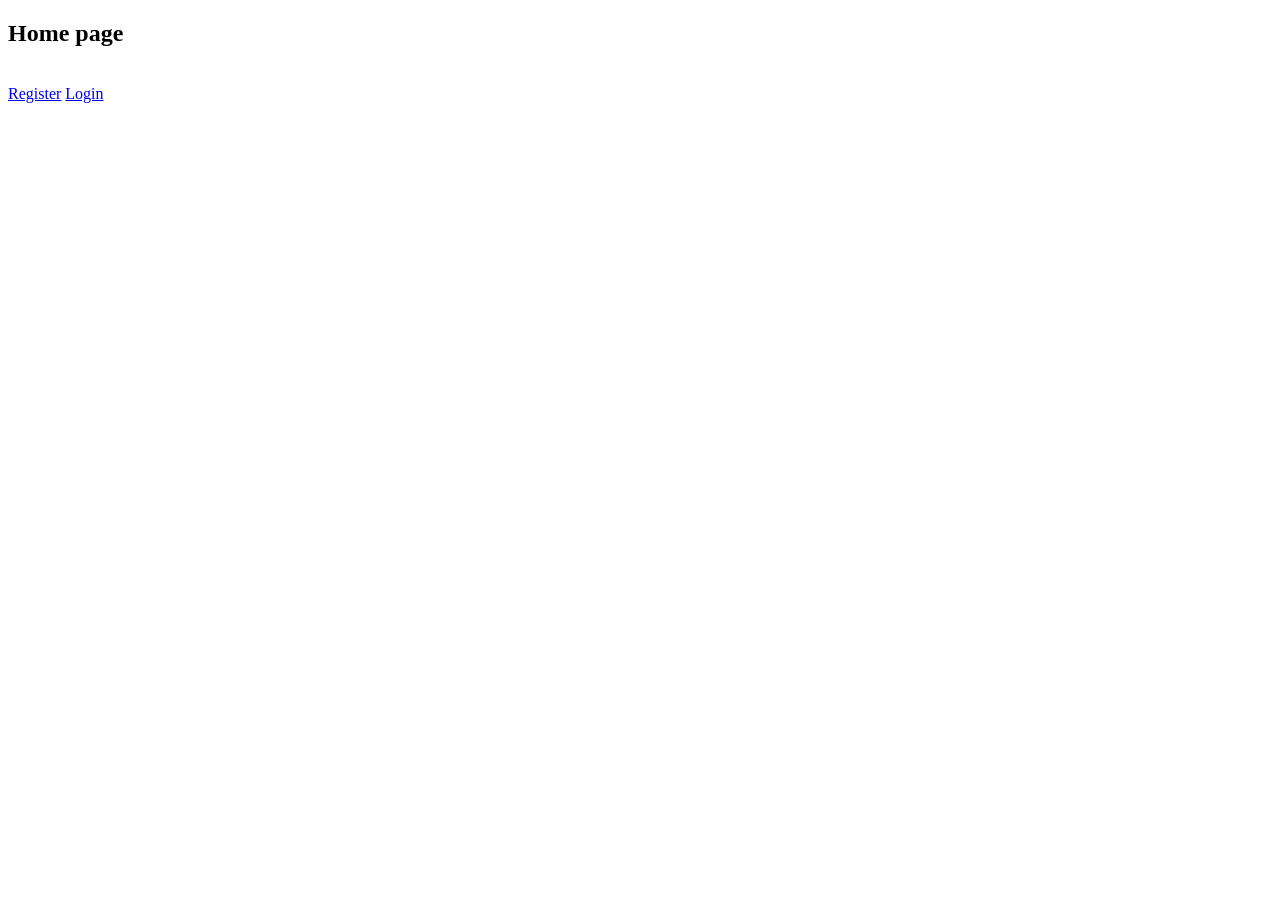
<file: flask_assignment/inter_ques8/templates/index.html>
<!DOCTYPE html>
<html lang="en">
<head>
    <meta charset="UTF-8">
    <meta name="viewport" content="width=device-width, initial-scale=1.0">
    <title>Document</title>
</head>
<body>
            <h2>Home page</h2> <br>
            <a href="/register" class="btn btn-primary mt-3">Register</a> 
            <a href="/login" class="btn btn-dark mt-3">Login</a>
</body>
</html>
</file>
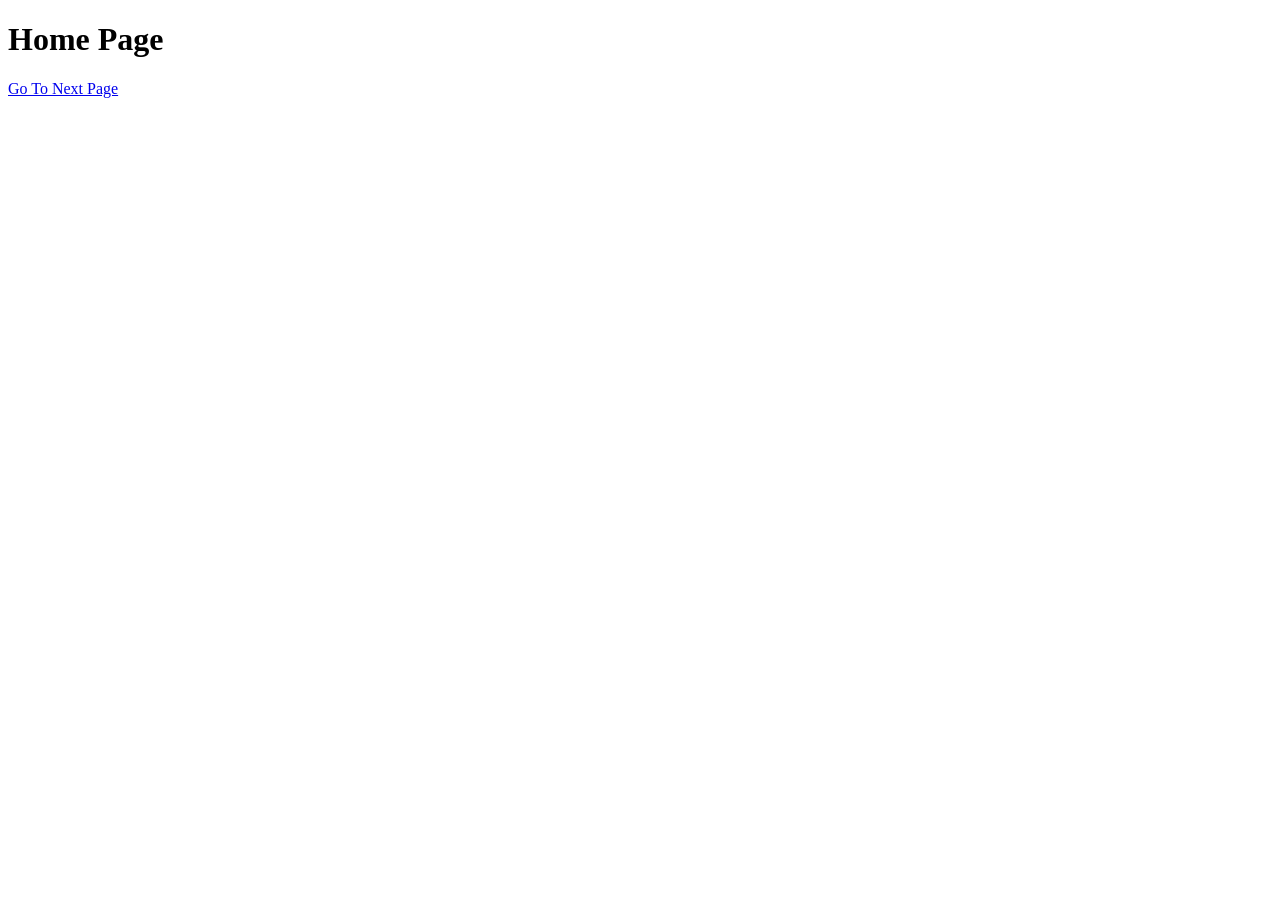
<file: flask_assignment/basic_ques2/templates/home.html>
<!DOCTYPE html>
<html lang="en">
<head>
    <meta charset="UTF-8">
    <meta name="viewport" content="width=device-width, initial-scale=1.0">
    <title>Document</title>
</head>
<body>
    <h1>Home Page</h1>
    <a href="/nextpage">Go To Next Page</a>
    
</body>
</html>
</file>
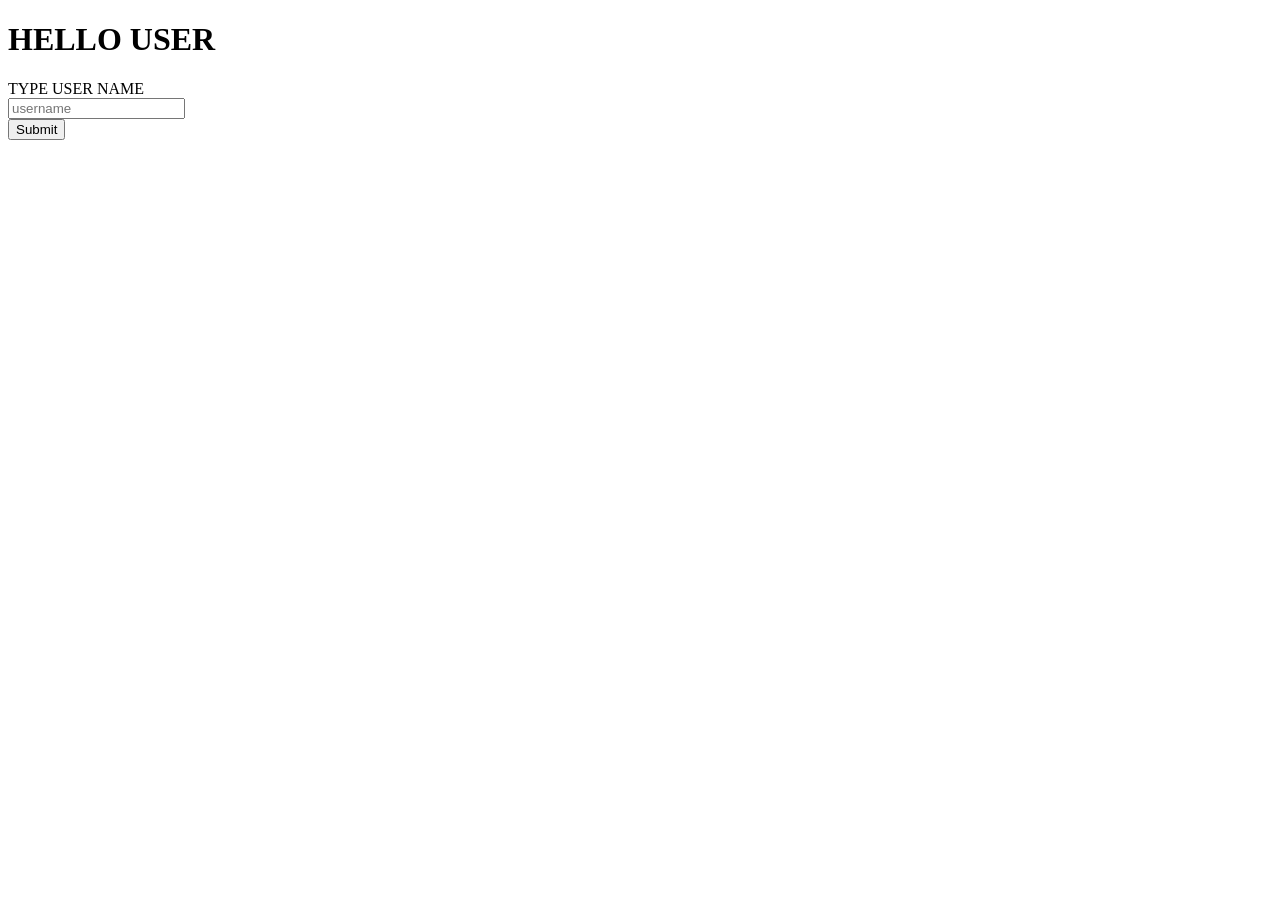
<file: flask_assignment/basic_ques4/templates/home.html>
<!DOCTYPE html>
<html lang="en">
<head>
    <meta charset="UTF-8">
    <meta name="viewport" content="width=device-width, initial-scale=1.0">
    <title>Document</title>
</head>
<body>
    <form action="/user" method="POST">
        <h1>HELLO USER</h1>
        <label for="user">TYPE USER NAME</label><br>
        <input type="text" name="user" id="" placeholder="username"><br>
        <button>Submit</button>

    </form>
    
</body>
</html>
</file>
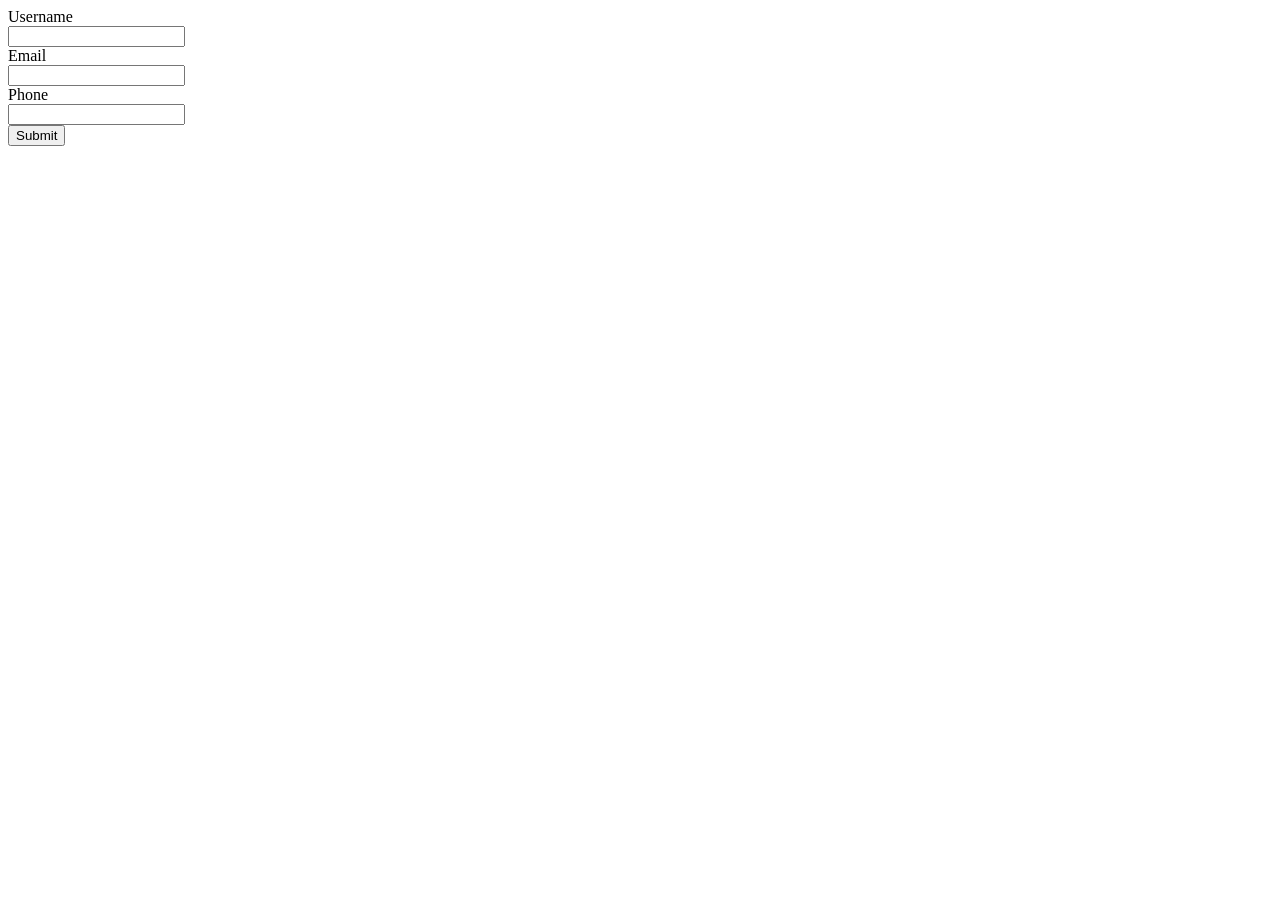
<file: flask_assignment/basic_ques5/templates/login.html>
<!DOCTYPE html>
<html lang="en">
<head>
    <meta charset="UTF-8">
    <meta name="viewport" content="width=device-width, initial-scale=1.0">
    <title>Document</title>
</head>
<body>
    <form action="/" method="POST">
        <label for="name">Username</label><br>
        <input type="text" name="name" required>
        <br>
        <label for="email">Email</label><br>
        <input type="text" name="email" required>
        <br>
        <label for="phone">Phone</label><br>
        <input type="text" name="phone" required><br>
        <button>Submit</button>
    </form>
    
</body>
</html>
</file>
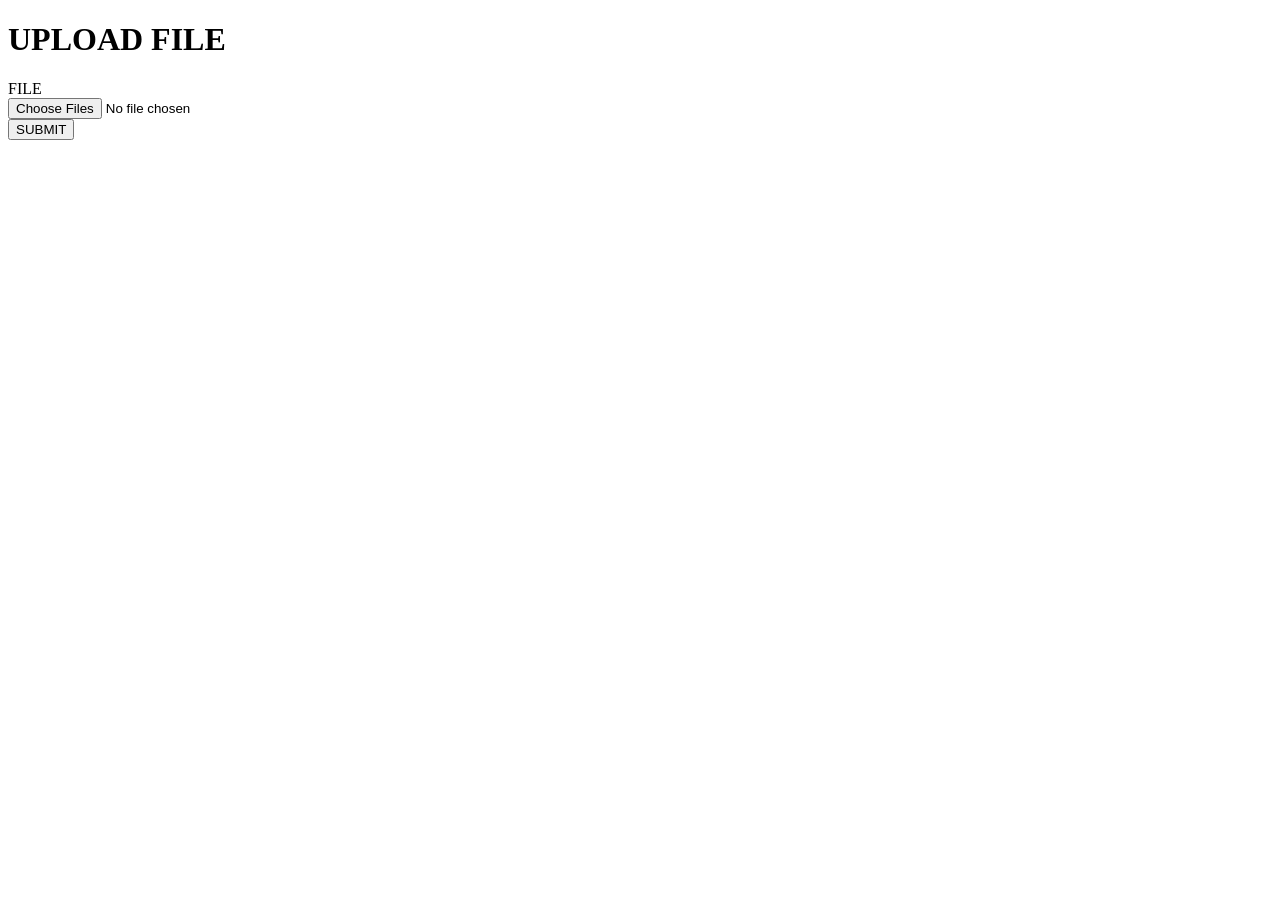
<file: flask_assignment/inter_ques6/templates/file.html>
<!DOCTYPE html>
<html>
<body>
    <h1>UPLOAD FILE</h1>
<form  action="/" method="POST" enctype="multipart/form-data">
   <label for="myfile">FILE</label> <br>
  <input type="file" name="myfile" multiple><br>
  <button>SUBMIT</button>
</form>
</body>
</html>
</file>
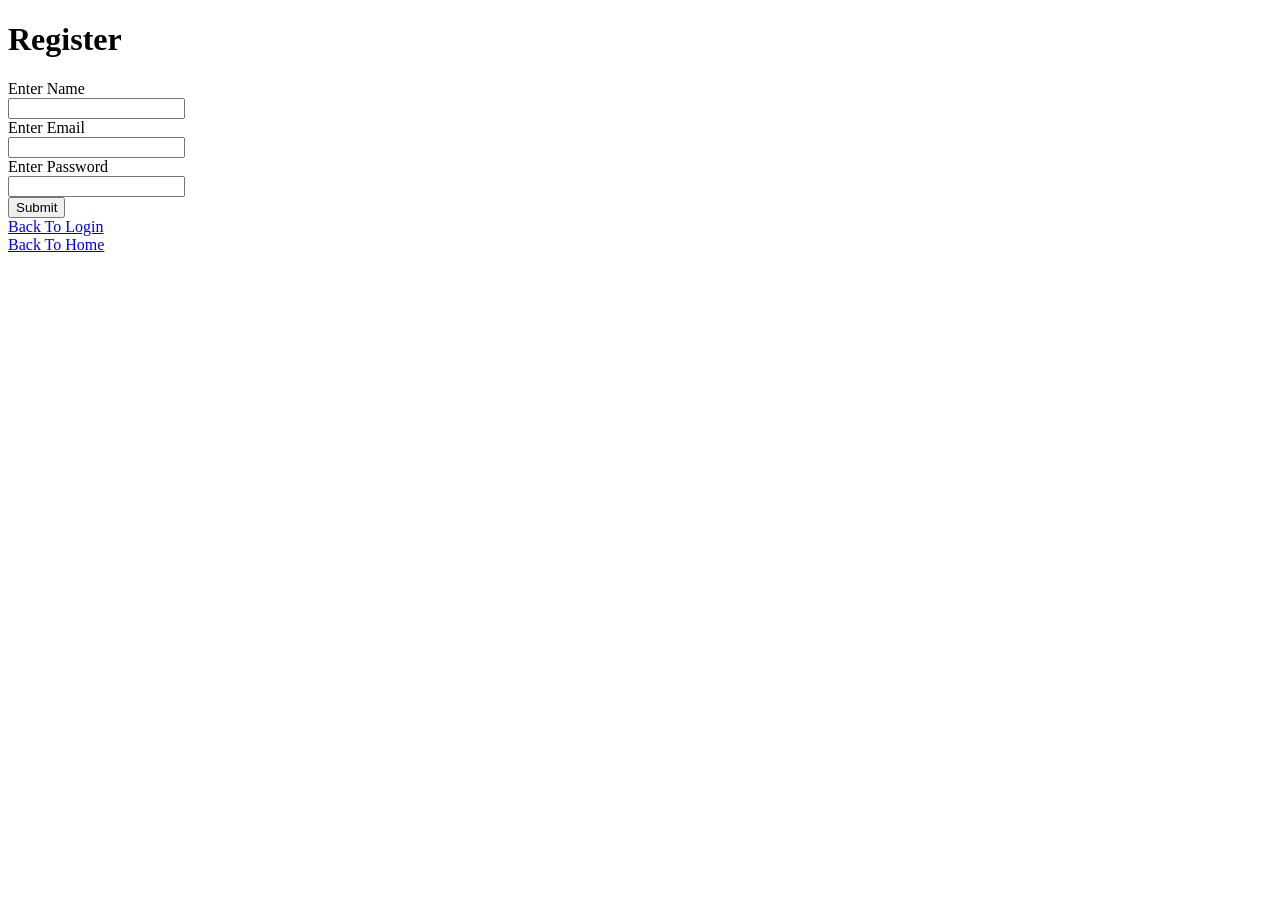
<file: flask_assignment/inter_ques8/templates/register.html>
<!DOCTYPE html>
<html lang="en">
<head>
    <meta charset="UTF-8">
    <meta name="viewport" content="width=device-width, initial-scale=1.0">
    <title>Document</title>
</head>
<body>
    <h1>Register </h1>
    <form action="/register" method="POST">
        <label for="name">Enter Name</label><br>
        <input type="text" name="name" id="name"><br>
        <label for="email">Enter Email</label><br>
        <input type="email" name="email" id="email"><br>
        <label for="pass">Enter Password</label><br>
        <input type="password" name="pass" id="pass"><br>
        <button onclick="alert('Successfully Registered')">Submit</button><br>


        <a href="/login">Back To Login</a><br>
         <a href="/">Back To Home</a>



    </form>
    
</body>
</html>
</file>
